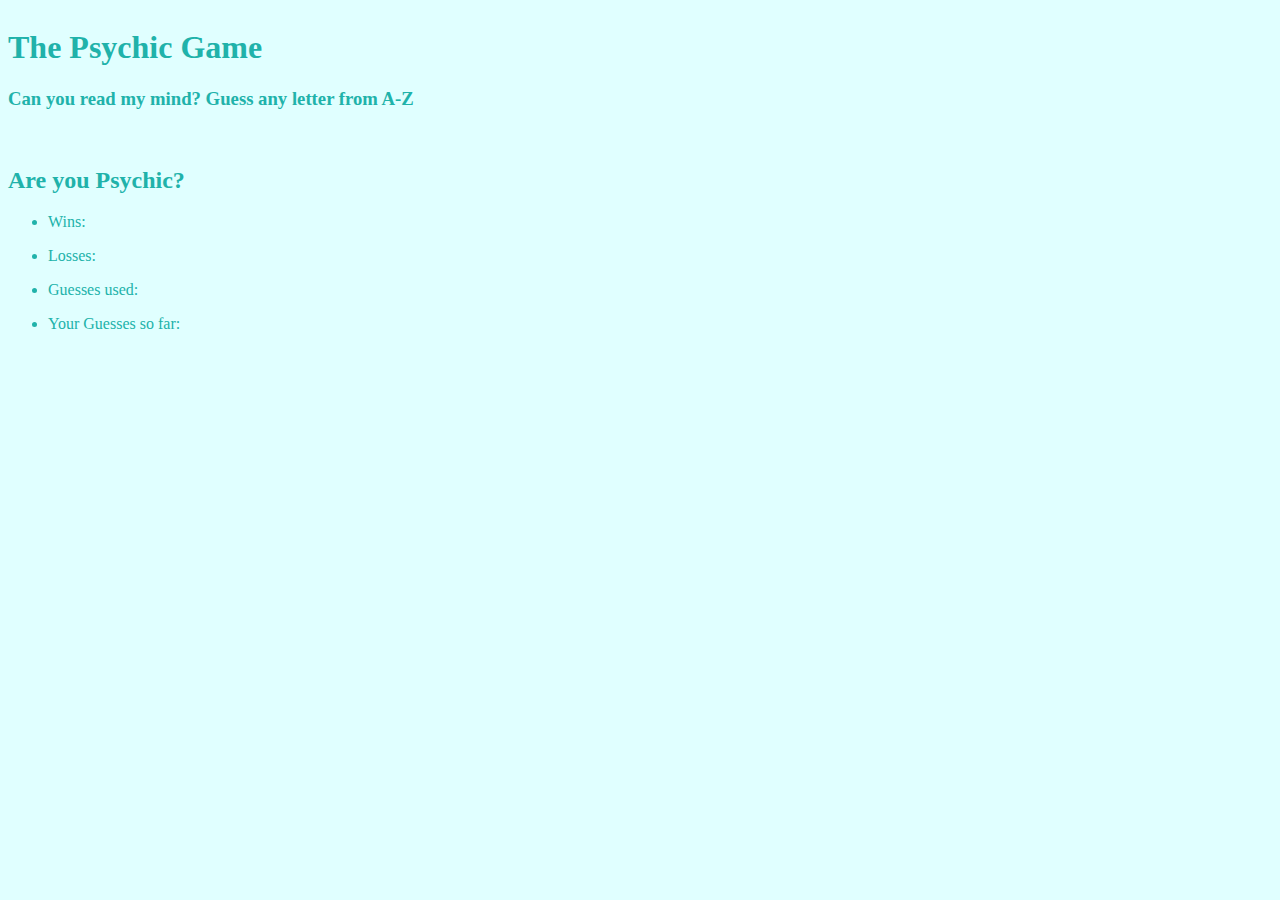
<file: index.html>
<!DOCTYPE html>
<html>

<head>
    <meta charset="utf-8" />
    <title>Psychic Game</title>
    <link rel="stylesheet" href="https://stackpath.bootstrapcdn.com/bootstrap/4.1.3/css/bootstrap.min.css" integrity="sha384-MCw98/SFnGE8fJT3GXwEOngsV7Zt27NXFoaoApmYm81iuXoPkFOJwJ8ERdknLPMO"
        crossorigin="anonymous">
    <link rel="stylesheet" type="text/css" href="assets/game.css">    


</head>

<body>
        <div class="wrapper">
        <div class="col-md-3">
            <div class="image">
            </div>
        </div>
        <div class="col-md-6 text-center">
            <header>
                <h1>
                    <strong>The Psychic Game</strong>
                </h1>
            </header>
            <div class="instructions">
                <h3> Can you read my mind? Guess any letter from A-Z</h3>
                <br>
                <h2>Are you Psychic?</h2>
            </div>
            <div id="game">
                <ul class="list-group">
                    <li class="list-group-item">
                        <span id="wins">Wins: </span>
                    </li>
                    <li class="list-group-item">
                        <p id="losses">Losses: </p>
                    </li>
                    <li class="list-group-item">
                        <p id="guessLeft">Guesses used: </p>
                    </li>
                    <li class="list-group-item">
                        <p id="let">Your Guesses so far: </p>
                        
                    </li>
                </ul>
                <div id="addletters"></div>
            </div>
        </div>
        <div class="col-md-3">
        </div>
        <div class="col-md-12">
            <div class="footer push">
                <footer class="footer text-center">
                    <div class="container"> </div>
                </footer>
            </div>
        </div>
    </div>

    <script type="text/javascript">

    window.onload = function(){
        //Letter choices available
        var computerChoices = ['a', 'b', 'c', 'd', 'e', 'f', 'g', 'h', 'i', 'j', 'k', 'l', 'm', 'n', 'o', 'p', 'q', 'r',
            's', 't', 'u', 'v', 'w', 'x', 'y', 'z'
        ];

        //Setting all to zero
        var wins = 0;
        var losses = 0;
        var guesses = 0;
        var myLetters = "";
        
        var addletters = document.getElementById("addletters");
        //When key is pressed it becomes the users guess
        document.onkeyup = function (event) {
            //addletters.innerHTML="";
            myLetters += event.key;
            console.log(myLetters)
           
            addletters.innerText += myLetters;
            var userGuess = String.fromCharCode(event.keyCode).toLowerCase();

            //Lets the computer select a random letter from the available choices
            var computerGuess = computerChoices[Math.floor(Math.random() * computerChoices.length)];
            //Allows the user 10 guesses

            guesses = guesses || 10
            // Repeat the following logic whenever the user guesses incorrectly.
            if (userGuess !== computerGuess.toString()) {
                 --guesses;
                //console.log(guesses)
                if (guesses === 0) {
                    {
                        alert("No more guesses left for you!")
                        alert("Refresh page for a new game")
                    }

                }
            // This will tally the guesses and make the number go down. 
            //  userGuess = guesses 
            
            }
            console.log("You must be Psychic");
            if (userGuess == computerGuess) {
                wins++;
                {
                    alert("You guessed right! must be psychic!")
                }
            } else if (userGuess !== computerGuess) {
                losses++;
            }

            // Taking the tallies and displaying them in HTML
            var html = "" +
                "<p>Wins: " +
                wins +
                "</p>" +
                "<p>Losses: " +
                losses +
                "</p>" +
                "<p>Guesses used: " + (10 - guesses) 
                +
                "<p>Your Guesses so far: " + myLetters
            guesses +
                "</p>";
            // Placing the html into the game ID
            document.querySelector('#game').innerHTML = html;

        }
    }
    </script>
</body>

</html>
</file>
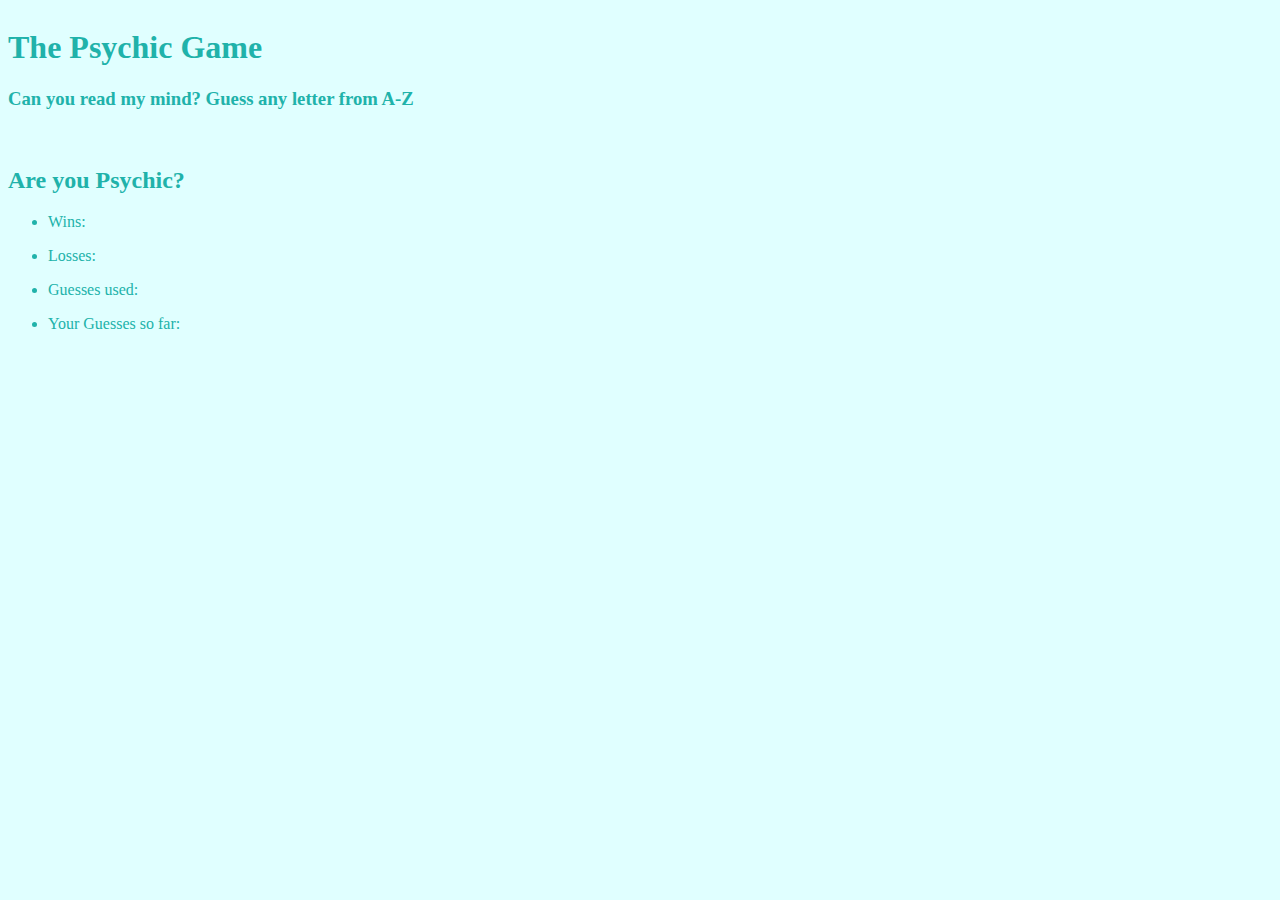
<file: Psychic-game/index.html>
<!DOCTYPE html>
<html>

<head>
    <meta charset="utf-8" />
    <title>Psychic Game</title>
    <link rel="stylesheet" href="https://stackpath.bootstrapcdn.com/bootstrap/4.1.3/css/bootstrap.min.css" integrity="sha384-MCw98/SFnGE8fJT3GXwEOngsV7Zt27NXFoaoApmYm81iuXoPkFOJwJ8ERdknLPMO"
        crossorigin="anonymous">
    <link rel="stylesheet" type="text/css" href="game.css">    


</head>

<body>
        <div class="wrapper">
        <div class="col-md-3">
            <div class="image">
            </div>
        </div>
        <div class="col-md-6 text-center">
            <header>
                <h1>
                    <strong>The Psychic Game</strong>
                </h1>
            </header>
            <div class="instructions">
                <h3> Can you read my mind? Guess any letter from A-Z</h3>
                <br>
                <h2>Are you Psychic?</h2>
            </div>
            <div id="game">
                <ul class="list-group">
                    <li class="list-group-item">
                        <span id="wins">Wins: </span>
                    </li>
                    <li class="list-group-item">
                        <p id="losses">Losses: </p>
                    </li>
                    <li class="list-group-item">
                        <p id="guessLeft">Guesses used: </p>
                    </li>
                    <li class="list-group-item">
                        <p id="let">Your Guesses so far: </p>
                        
                    </li>
                </ul>
                <div id="addletters"></div>
            </div>
        </div>
        <div class="col-md-3">
        </div>
        <div class="col-md-12">
            <div class="footer push">
                <footer class="footer text-center">
                    <div class="container"> </div>
                </footer>
            </div>
        </div>
    </div>

    <script type="text/javascript">

    window.onload = function(){
        //Letter choices available
        var computerChoices = ['a', 'b', 'c', 'd', 'e', 'f', 'g', 'h', 'i', 'j', 'k', 'l', 'm', 'n', 'o', 'p', 'q', 'r',
            's', 't', 'u', 'v', 'w', 'x', 'y', 'z'
        ];

        //Setting all to zero
        var wins = 0;
        var losses = 0;
        var guesses = 0;
        var myLetters = "";
        
        var addletters = document.getElementById("addletters");
        //When key is pressed it becomes the users guess
        document.onkeyup = function (event) {
            //addletters.innerHTML="";
            myLetters += event.key;
            console.log(myLetters)
           
            addletters.innerText += myLetters;
            var userGuess = String.fromCharCode(event.keyCode).toLowerCase();

            //Lets the computer select a random letter from the available choices
            var computerGuess = computerChoices[Math.floor(Math.random() * computerChoices.length)];
            //Allows the user 10 guesses

            guesses = guesses || 10
            // Repeat the following logic whenever the user guesses incorrectly.
            if (userGuess !== computerGuess.toString()) {
                 --guesses;
                //console.log(guesses)
                if (guesses === 0) {
                    {
                        alert("No more guesses left for you!")
                        alert("Refresh page for a new game")
                    }

                }
            // This will tally the guesses and make the number go down. 
            //  userGuess = guesses 
            
            }
            console.log("You must be Psychic");
            if (userGuess == computerGuess) {
                wins++;
                {
                    alert("You guessed right! must be psychic!")
                }
            } else if (userGuess !== computerGuess) {
                losses++;
            }

            // Taking the tallies and displaying them in HTML
            var html = "" +
                "<p>Wins: " +
                wins +
                "</p>" +
                "<p>Losses: " +
                losses +
                "</p>" +
                "<p>Guesses used: " + (10 - guesses) 
                +
                "<p>Your Guesses so far: " + myLetters
            guesses +
                "</p>";
            // Placing the html into the game ID
            document.querySelector('#game').innerHTML = html;

        }
    }
    </script>
</body>

</html>
</file>
<file: assets/game.css>
body {
    color: lightseagreen;
    background-color: lightcyan;
}

.wrapper {
   align-content: center; 
}
</file>
<file: Psychic-game/game.css>
body {
    color: lightseagreen;
    background-color: lightcyan;
}

.wrapper {
   align-content: center; 
}
</file>
